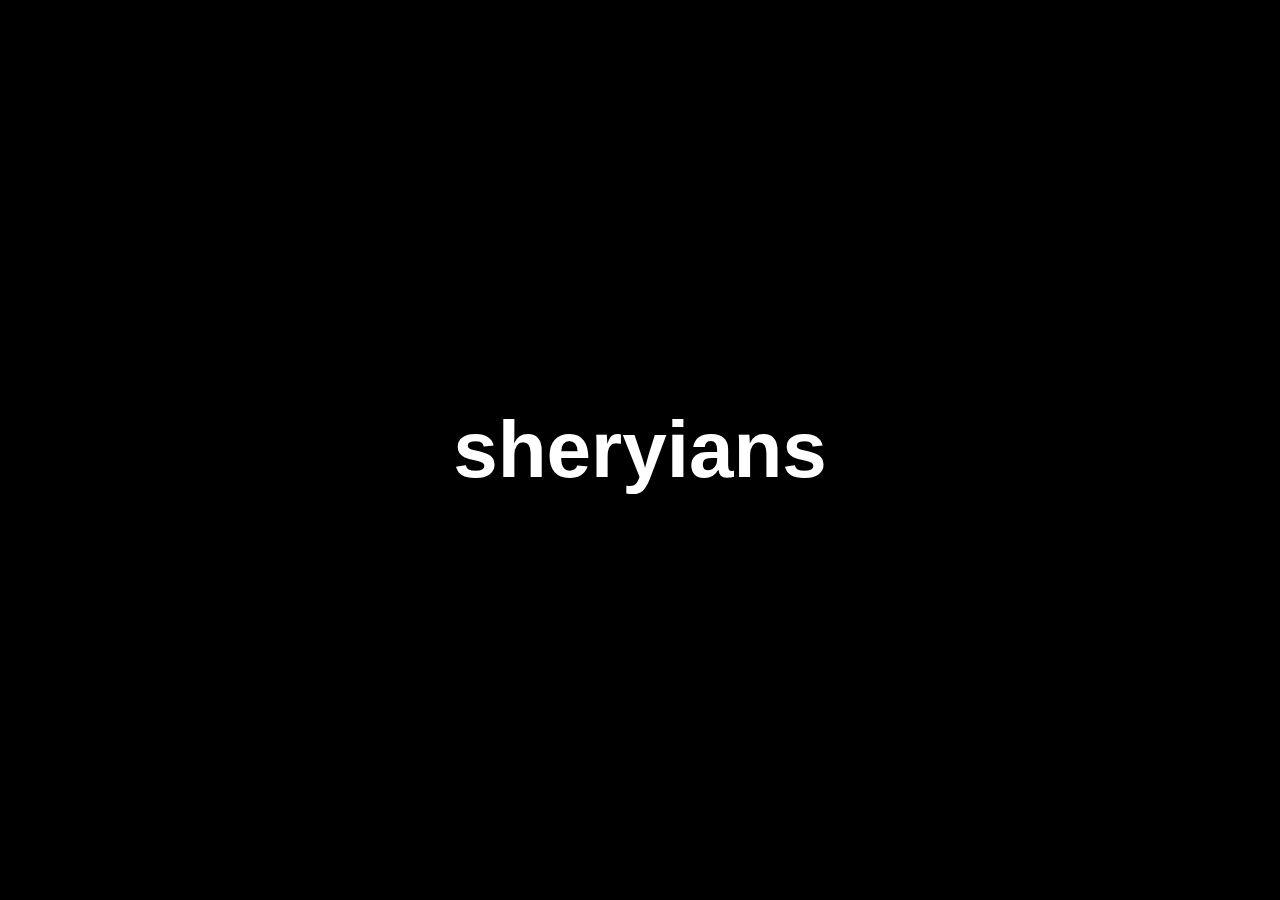
<file: day6/index.html>
<!DOCTYPE html>
<html lang="en">
<head>
    <meta charset="UTF-8">
    <meta name="viewport" content="width=device-width, initial-scale=1.0">
    <title>Document</title>
    <link rel="stylesheet" href="styles.css">
</head>
<body>
    <h1>sheryians</h1>
    
    <script src="https://cdnjs.cloudflare.com/ajax/libs/gsap/3.12.7/gsap.min.js" integrity="sha512-f6bQMg6nkSRw/xfHw5BCbISe/dJjXrVGfz9BSDwhZtiErHwk7ifbmBEtF9vFW8UNIQPhV2uEFVyI/UHob9r7Cw==" crossorigin="anonymous" referrerpolicy="no-referrer"></script>
    <script src="script.js"></script>
</body>
</html>
</file>
<file: day6/styles.css>
* {
    box-sizing: border-box;
    margin: 0;
    padding: 0;
}
html,body{
    height: 100%;
    width: 100%;
}

body {
    font-family: Arial, sans-serif;
    display: flex;
    align-items: center;
    justify-content: center;
    background-color: black;
    color: white;
}

h1{
    font-size: 80px;
    overflow:hidden;
}

h1 span{
    display: inline-block;
}
</file>
